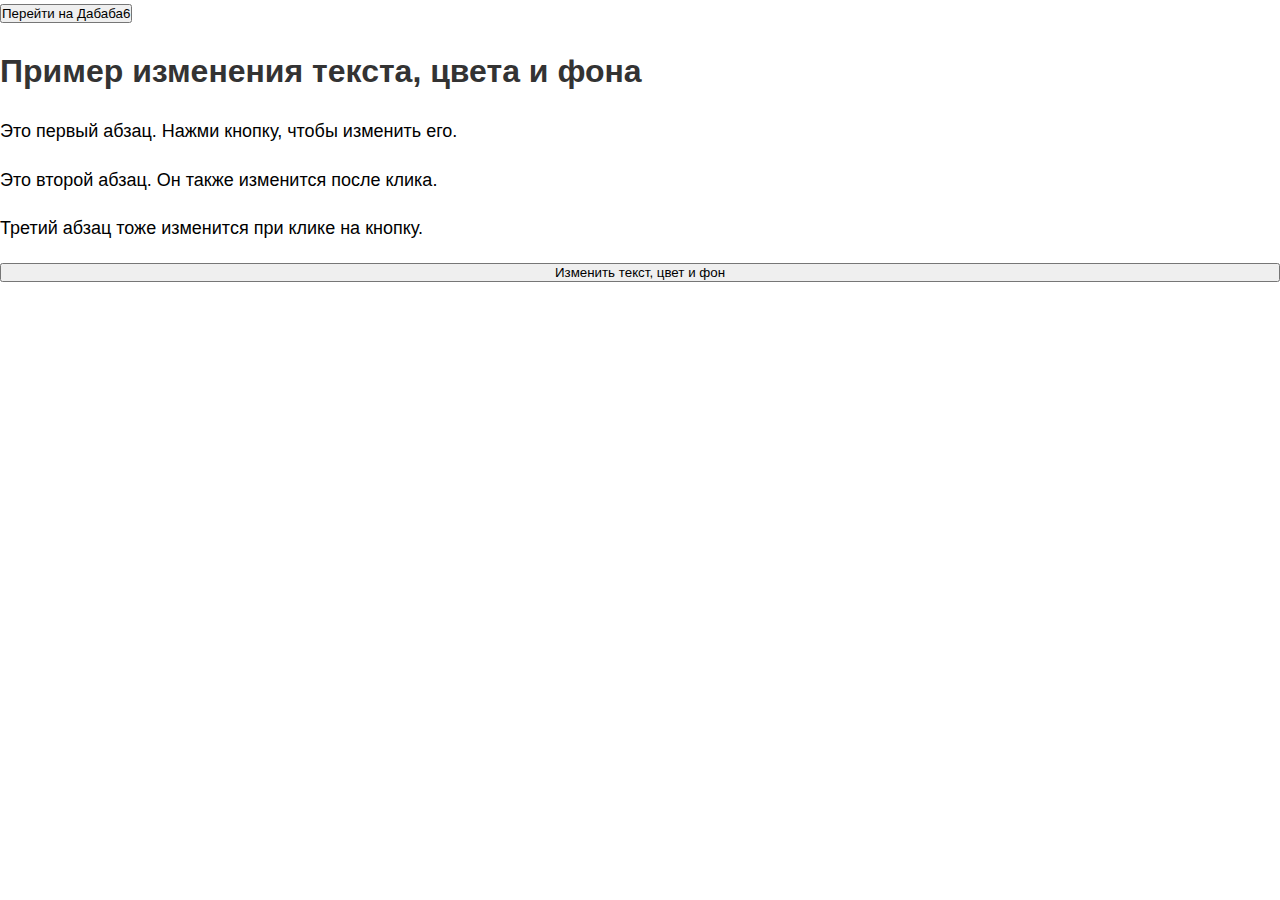
<file: index.html>
<!DOCTYPE html>
<html lang="en">
<head>
    <meta charset="UTF-8">
    <meta name="viewport" content="width=device-width, initial-scale=1.0">
    <title>Лабораторная 5</title>
    <link rel="stylesheet" href="/css/style.css">
<body>
    
    <a href="Дабаба6.html">
        <button>Перейти на Дабаба6</button>
    </a>

    <h1 id="phon">Пример изменения текста, цвета и фона</h1>

    <p id="paragraph1">Это первый абзац. Нажми кнопку, чтобы изменить его.</p>
    <p id="paragraph2">Это второй абзац. Он также изменится после клика.</p>
    <p id="paragraph3">Третий абзац тоже изменится при клике на кнопку.</p>

    <button id="changeButton">Изменить текст, цвет и фон</button>

    <script src="js.js"></script>
</body>
</html>
</file>
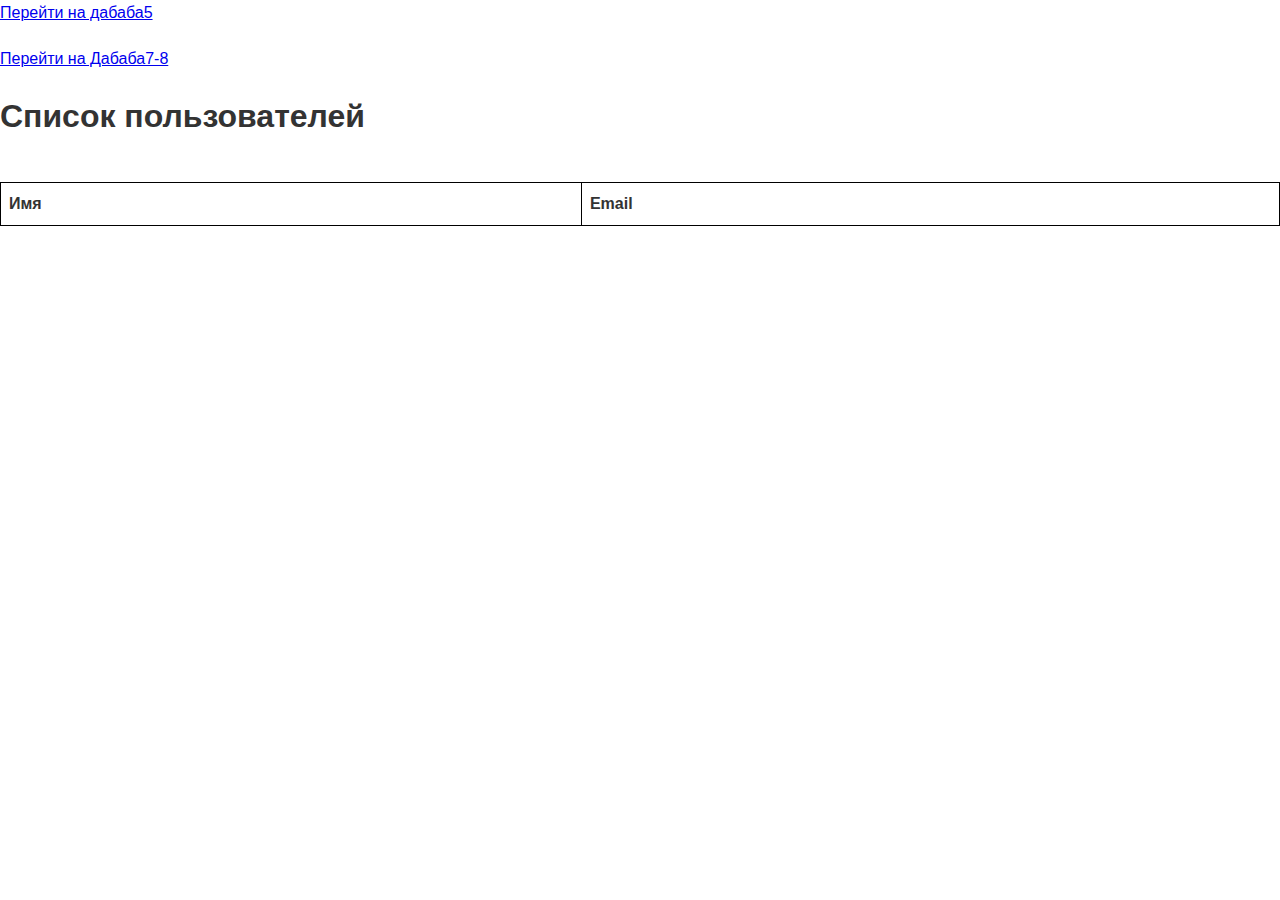
<file: Дабаба6.html>
<!DOCTYPE html>
<html lang="en">
<head>
    <meta charset="UTF-8">
    <meta name="viewport" content="width=device-width, initial-scale=1.0">
    <title>Лабораторная 6</title>
    <link rel="stylesheet" href="/css/style.css">
</head>
<style>
    body {
        font-family: Arial, sans-serif;
    }
    table {
        width: 100%;
        border-collapse: collapse;
        margin-top: 20px;
    }
    table, th, td {
        border: 1px solid black;
    }
    th, td {
        padding: 8px;
        text-align: left;
    }
</style>
<body>
    <a href="index.html">
        Перейти на дабаба5
    </a>
    <a href="Дабаба78.html">
        Перейти на Дабаба7-8
    </a>
    <h1>Список пользователей</h1>

    <table id="userTable">
        <thead>
            <tr>
                <th>Имя</th>
                <th>Email</th>
            </tr>
        </thead>
        <tbody>
            <!-- Данные пользователей будут добавлены здесь -->
        </tbody>
    </table>

    <!-- Подключение внешнего JS файла -->
    <script src="js.js"></script>
</body>
</html>
</file>
<file: css/style.css>
body {
    font-family: Arial, sans-serif;
    background-color: white;
    transition: background-color 0.3s;
    display: flex;
    flex-direction: column;
    gap: 20px;
}
p {
    font-size: 18px;
    color: black;
    transition: color 0.3s;
}

* {
    margin: 0;
    padding: 0;
    box-sizing: border-box;
    font-family: Arial, sans-serif;
}

body {
    font-size: 16px;
    line-height: 1.6;
    color: #333;
}

.header {
    background-color: #4A154B;
    color: white;
    padding: 20px 0;
}

.container {
    width: 90%;
    max-width: 1200px;
    margin: 0 auto;
    display: flex;
    justify-content: space-between;
    align-items: center;
}

.logo {
    font-size: 24px;
    font-weight: bold;
}

.nav {
    display: flex;
    gap: 20px;
}

.nav a {
    color: white;
    text-decoration: none;
}

.cta-button {
    padding: 10px 20px;
    background-color: #36C5F0;
    color: white;
    border: none;
    cursor: pointer;
    border-radius: 5px;
}

.hero {
    display: grid;
    grid-template-columns: 1fr 1fr;
    align-items: center;
    padding: 50px 0;
}

.hero-content {
    max-width: 500px;
}

.hero h1 {
    font-size: 48px;
    margin-bottom: 20px;
    color: #4A154B;
}

.hero p {
    font-size: 18px;
    margin-bottom: 20px;
    color: #555;
}

.primary-button, .secondary-button {
    padding: 15px 25px;
    border: none;
    border-radius: 5px;
    cursor: pointer;
    margin-right: 10px;
}

.primary-button {
    background-color: #36C5F0;
    color: white;
}

.secondary-button {
    background-color: #F2F2F2;
    color: #333;
}

.hero-image img {
    max-width: 100%;
}

.features {
    background-color: #F9F9F9;
    padding: 50px 0;
    text-align: center;
}

.feature {
    margin-bottom: 30px;
}

.feature h2 {
    font-size: 24px;
    margin-bottom: 10px;
    color: #4A154B;
}

.footer {
    background-color: #333;
    color: white;
    padding: 20px 0;
    text-align: center;
}

@media (max-width: 768px) {
    .container {
        flex-direction: column;
        text-align: center;
    }

    .nav {
        flex-direction: column;
        gap: 10px;
    }

    .hero {
        grid-template-columns: 1fr;
        text-align: center;
    }

    .hero-content {
        margin-bottom: 30px;
    }

    .features {
        padding: 30px 0;
    }
}
</file>
